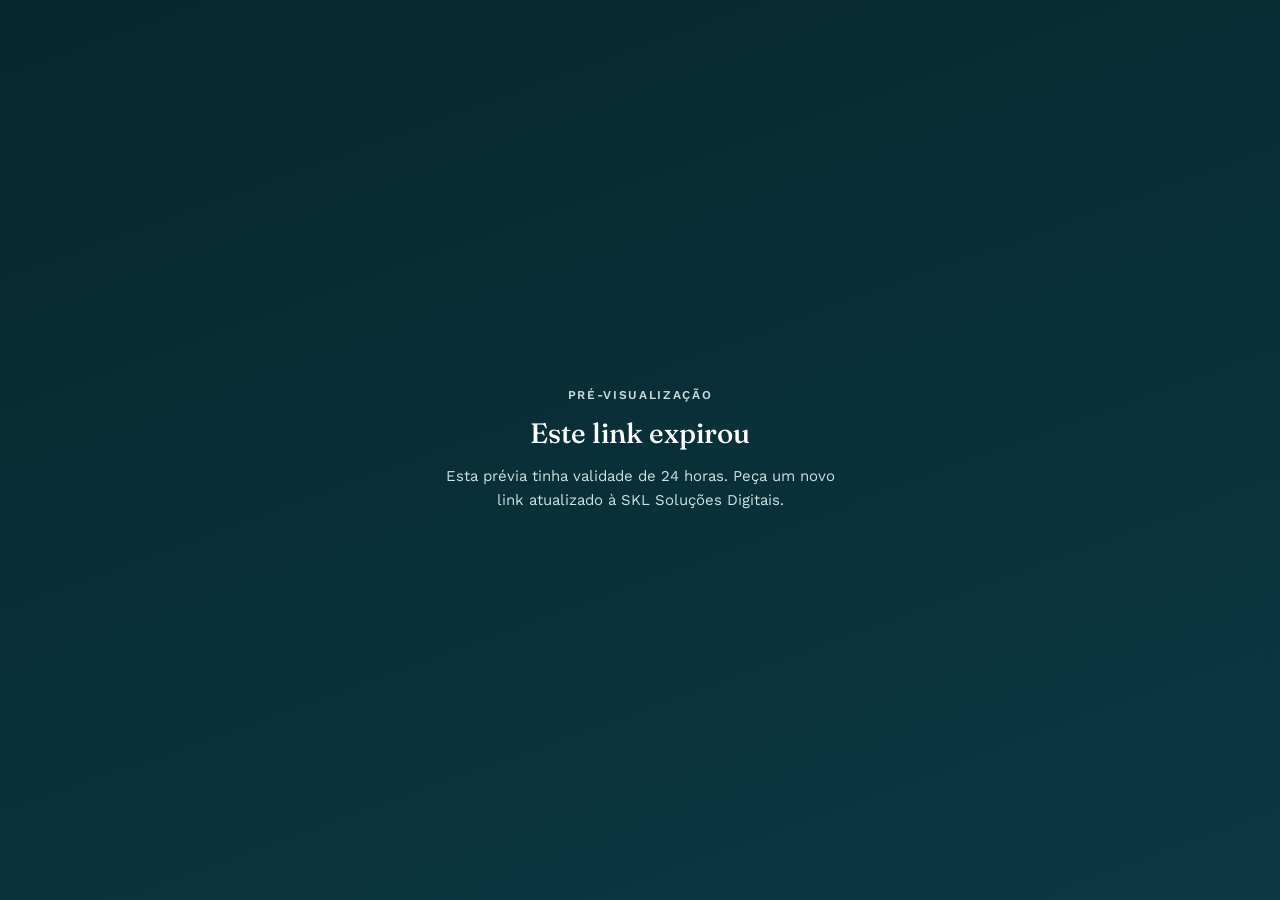
<file: preview/index.html>
<!doctype html>
<html lang="pt-BR">
<head>
<meta charset="utf-8" />
<meta name="viewport" content="width=device-width, initial-scale=1" />
<title>App Corretor Carmel — Prévia</title>
<meta name="description" content="Pré-visualização visual das telas do App Corretor da Carmel Beach Residence, sem necessidade de login." />
<link rel="icon" href="data:image/svg+xml,<svg xmlns=%22http://www.w3.org/2000/svg%22 viewBox=%220 0 100 100%22><text y=%22.9em%22 font-size=%2290%22>🏖️</text></svg>" />
<link rel="preconnect" href="https://fonts.googleapis.com">
<link rel="preconnect" href="https://fonts.gstatic.com" crossorigin>
<link href="https://fonts.googleapis.com/css2?family=Fraunces:opsz,wght@9..144,400;9..144,500;9..144,600&family=Work+Sans:wght@400;500;600;700&display=swap" rel="stylesheet">
<script>
  // Prévia com validade de 24h a partir da publicação — depois disso,
  // mostra um aviso de expirado em vez do conteúdo. Checado no <head>,
  // antes do corpo renderizar, pra não piscar o conteúdo real primeiro.
  var PREVIEW_EXPIRES_AT = 1789397918806; // 2026-09-14 10:58 (24h após publicar)
  if (Date.now() > PREVIEW_EXPIRES_AT) {
    document.documentElement.classList.add("preview-expired");
  }
</script>
<style>
  .preview-expired #app { display: none; }
  #expired-notice { display: none; }
  .preview-expired #expired-notice { display: flex; }
  :root {
    color-scheme: light;
    --ink: #0C2A30;
    --ink-soft: #3E5A5F;
    --surface: #FBFAF6;
    --surface-alt: #F0F5F5;
    --card: #FFFFFF;
    --teal: #0C3E4A;
    --teal-deep: #08262E;
    --ice: #C8DCDD;
    --line: #DAE5E4;
    --accent-warm: #B08D57;
    --shadow: 0 24px 60px -30px rgba(8,38,46,0.35);
  }
  * { box-sizing: border-box; }
  html, body { margin: 0; padding: 0; }
  img { max-width: 100%; }
  body {
    background: var(--surface);
    color: var(--ink);
    font-family: "Work Sans", -apple-system, "Segoe UI", sans-serif;
    -webkit-font-smoothing: antialiased;
  }
  h1, h2, h3 { font-family: "Fraunces", Georgia, serif; font-weight: 500; text-wrap: balance; margin: 0; }
  p { margin: 0; }
  .eyebrow {
    font-size: 12px;
    font-weight: 600;
    letter-spacing: 0.14em;
    text-transform: uppercase;
    color: var(--ice);
  }
  .eyebrow.dark-on-light { color: var(--teal); }

  header {
    background: linear-gradient(160deg, var(--teal-deep), var(--teal) 130%);
    color: #EFF6F6;
    padding: 56px 24px 64px;
  }
  .header-inner {
    max-width: 880px;
    margin: 0 auto;
    display: flex;
    flex-direction: column;
    gap: 18px;
  }
  header h1 {
    font-size: clamp(30px, 5vw, 46px);
    line-height: 1.08;
    color: #FFFFFF;
  }
  header .lede {
    font-size: 16px;
    line-height: 1.6;
    color: #CFE2E2;
    max-width: 58ch;
  }
  .badge-row {
    display: flex;
    flex-wrap: wrap;
    gap: 10px;
    margin-top: 6px;
  }
  .badge {
    display: inline-flex;
    align-items: center;
    gap: 8px;
    background: rgba(255,255,255,0.08);
    border: 1px solid rgba(255,255,255,0.22);
    color: #EFF6F6;
    padding: 8px 14px;
    border-radius: 999px;
    font-size: 13px;
    font-weight: 500;
  }
  .badge b { color: #B9E0C9; font-size: 15px; }

  main { max-width: 1040px; margin: 0 auto; padding: 0 24px 88px; }
  section { padding-top: 64px; }
  section > .section-head { max-width: 640px; margin-bottom: 28px; display: flex; flex-direction: column; gap: 8px; }
  section h2 { font-size: clamp(22px, 3vw, 28px); color: var(--ink); }
  section .section-head p { color: var(--ink-soft); font-size: 15px; line-height: 1.6; }

  .browser-frame {
    background: var(--card);
    border: 1px solid var(--line);
    border-radius: 16px;
    box-shadow: var(--shadow);
    overflow: hidden;
  }
  .browser-chrome {
    display: flex;
    align-items: center;
    gap: 10px;
    padding: 12px 16px;
    background: var(--surface-alt);
    border-bottom: 1px solid var(--line);
  }
  .browser-dots { display: flex; gap: 6px; }
  .browser-dots span { width: 10px; height: 10px; border-radius: 50%; background: var(--line); }
  .browser-url {
    flex: 1;
    background: var(--surface);
    border: 1px solid var(--line);
    border-radius: 999px;
    padding: 7px 14px;
    font-size: 12.5px;
    color: var(--ink-soft);
    font-family: "Work Sans", sans-serif;
    overflow: hidden;
    text-overflow: ellipsis;
    white-space: nowrap;
  }
  .browser-url b { color: var(--ink); font-weight: 600; }
  .browser-frame img { display: block; width: 100%; height: auto; }

  .steps {
    display: grid;
    grid-template-columns: repeat(3, 1fr);
    gap: 20px;
    margin-top: 40px;
  }
  .step {
    background: var(--card);
    border: 1px solid var(--line);
    border-radius: 14px;
    padding: 20px 20px 22px;
    display: flex;
    flex-direction: column;
    gap: 8px;
  }
  .step .num {
    font-family: "Fraunces", serif;
    font-size: 26px;
    color: var(--accent-warm);
  }
  .step h3 { font-size: 16px; color: var(--ink); }
  .step p { font-size: 13.5px; color: var(--ink-soft); line-height: 1.5; }

  .gallery {
    display: grid;
    grid-template-columns: repeat(4, 1fr);
    gap: 22px;
    align-items: start;
  }
  .gallery-item { display: flex; flex-direction: column; gap: 12px; }
  .phone-frame {
    background: var(--teal-deep);
    border-radius: 22px;
    padding: 8px;
    box-shadow: var(--shadow);
  }
  .phone-frame .screen {
    border-radius: 15px;
    overflow: hidden;
    background: var(--card);
  }
  .phone-frame img { display: block; width: 100%; height: auto; }
  .gallery-caption .eyebrow { color: var(--accent-warm); }
  .gallery-caption h3 { font-size: 15.5px; margin-top: 3px; color: var(--ink); }
  .gallery-caption p { font-size: 13px; color: var(--ink-soft); line-height: 1.5; margin-top: 4px; }

  footer {
    border-top: 1px solid var(--line);
    padding: 32px 24px 48px;
  }
  .footer-inner {
    max-width: 1040px;
    margin: 0 auto;
    display: flex;
    justify-content: space-between;
    align-items: flex-end;
    gap: 24px;
    flex-wrap: wrap;
  }
  footer .disclaimer { font-size: 12.5px; color: var(--ink-soft); max-width: 56ch; line-height: 1.6; }
  footer .signature { font-family: "Fraunces", serif; font-size: 15px; color: var(--ink); white-space: nowrap; }
  footer .signature span { display: block; font-family: "Work Sans", sans-serif; font-size: 11.5px; color: var(--ink-soft); letter-spacing: 0.06em; text-transform: uppercase; margin-top: 2px; }

  @media (max-width: 860px) {
    .gallery { grid-template-columns: repeat(2, 1fr); }
  }
  @media (max-width: 560px) {
    .steps { grid-template-columns: 1fr; }
    .gallery { grid-template-columns: 1fr 1fr; gap: 16px; }
    header { padding: 44px 18px 52px; }
    section { padding-top: 48px; }
  }

  #expired-notice {
    min-height: 100vh;
    align-items: center;
    justify-content: center;
    background: linear-gradient(160deg, var(--teal-deep), var(--teal) 130%);
    padding: 24px;
  }
  #expired-notice > div {
    max-width: 420px;
    text-align: center;
    display: flex;
    flex-direction: column;
    gap: 14px;
  }
  #expired-notice h1 { color: #FFFFFF; font-size: 28px; }
  #expired-notice p { color: #CFE2E2; font-size: 15px; line-height: 1.6; }
</style>
</head>
<body>

<div id="expired-notice">
  <div>
    <span class="eyebrow">Pré-visualização</span>
    <h1>Este link expirou</h1>
    <p>Esta prévia tinha validade de 24 horas. Peça um novo link atualizado à SKL Soluções Digitais.</p>
  </div>
</div>

<div id="app">

<header>
  <div class="header-inner">
    <span class="eyebrow">Pré-visualização · equipe Urb Loteamentos</span>
    <h1>App Corretor — Carmel Beach Residence</h1>
    <p class="lede">Um passeio pelas telas reais do sistema que os corretores da Urb vão usar para consultar lotes, reservar e acompanhar comissões — direto do navegador, sem instalar nada.</p>
    <div class="badge-row">
      <span class="badge"><b>✓</b> Sem necessidade de cadastro para esta visualização</span>
      <span class="badge"><b>✓</b> Funciona em iPhone, Android e computador</span>
      <span class="badge"><b>✓</b> Dados sincronizados com o CV CRM em tempo real</span>
    </div>
  </div>
</header>

<main>

  <section>
    <div class="section-head">
      <span class="eyebrow dark-on-light">Acesso</span>
      <h2>Um link, aberto no navegador</h2>
      <p>Nenhum aplicativo para baixar — o corretor abre o endereço no Safari ou Chrome e já está dentro do sistema.</p>
    </div>
    <div class="browser-frame">
      <div class="browser-chrome">
        <div class="browser-dots"><span></span><span></span><span></span></div>
        <div class="browser-url">🔒 <b>carmelbeachresidence.com.br</b> — corretor</div>
      </div>
      <img src="img/browser-mapa.png" alt="Mapa interativo dos lotes aberto num navegador de computador, mostrando o Localizador do Corretor e a imagem de satélite do empreendimento" />
    </div>

    <div class="steps">
      <div class="step">
        <span class="num">01</span>
        <h3>Abrir o link</h3>
        <p>Mesmo endereço para todos os corretores, em qualquer aparelho.</p>
      </div>
      <div class="step">
        <span class="num">02</span>
        <h3>Entrar com e-mail e senha</h3>
        <p>Acesso individual — cada corretor com o próprio login.</p>
      </div>
      <div class="step">
        <span class="num">03</span>
        <h3>Consultar e reservar</h3>
        <p>Mapa, disponibilidade e formas de pagamento sempre atualizados.</p>
      </div>
    </div>
  </section>

  <section>
    <div class="section-head">
      <span class="eyebrow dark-on-light">Telas do sistema</span>
      <h2>O que o corretor encontra lá dentro</h2>
      <p>Capturas reais, feitas direto do sistema em funcionamento — não são montagens.</p>
    </div>

    <div class="gallery">
      <div class="gallery-item">
        <div class="phone-frame"><div class="screen"><img src="img/tela-login.png" alt="Tela de acesso do corretor, com campos de e-mail e senha" /></div></div>
        <div class="gallery-caption">
          <span class="eyebrow">Acesso</span>
          <h3>Login individual</h3>
          <p>Cada corretor entra com seu próprio e-mail e senha.</p>
        </div>
      </div>
      <div class="gallery-item">
        <div class="phone-frame"><div class="screen"><img src="img/tela-mapa.png" alt="Mapa de satélite do loteamento com o Localizador do Corretor e legenda de situação dos lotes" /></div></div>
        <div class="gallery-caption">
          <span class="eyebrow">Mapa</span>
          <h3>Localizador de lotes</h3>
          <p>Imagem de satélite real, com situação de cada lote por cor.</p>
        </div>
      </div>
      <div class="gallery-item">
        <div class="phone-frame"><div class="screen"><img src="img/tela-planta3d.png" alt="Planta 3D interativa do loteamento, com os lotes coloridos por situação" /></div></div>
        <div class="gallery-caption">
          <span class="eyebrow">Planta 3D</span>
          <h3>Vista interativa</h3>
          <p>Corretor gira e inclina a planta pra mostrar ao cliente.</p>
        </div>
      </div>
      <div class="gallery-item">
        <div class="phone-frame"><div class="screen"><img src="img/tela-pagamento.png" alt="Painel de formas de pagamento e dados bancários" /></div></div>
        <div class="gallery-caption">
          <span class="eyebrow">Fechamento</span>
          <h3>Formas de pagamento</h3>
          <p>Dados bancários e condições visíveis na hora da negociação.</p>
        </div>
      </div>
    </div>
  </section>

</main>

<footer>
  <div class="footer-inner">
    <p class="disclaimer">Esta página é uma pré-visualização visual do sistema, feita para a equipe da Urb conhecer a interface antes do uso — não substitui o acesso real, que exige login individual do corretor.</p>
    <p class="signature">SKL Soluções Digitais<span>Preparado para Urb Loteamentos</span></p>
  </div>
</footer>

</div>

</body>
</html>
</file>
